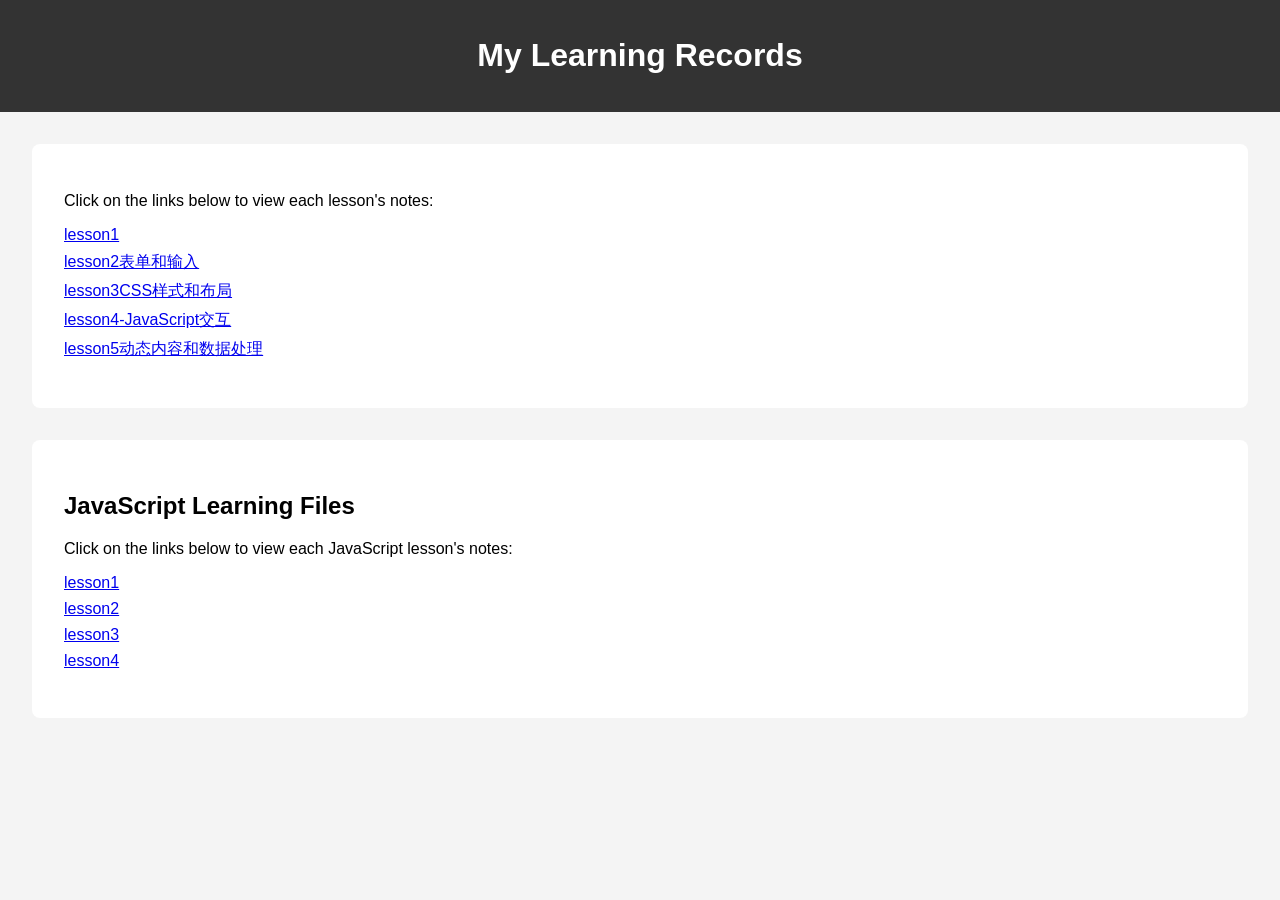
<file: index.html>
<!DOCTYPE html>
<html lang="en">
<head>
    <meta charset="UTF-8">
    <meta name="viewport" content="width=device-width, initial-scale=1.0">
    <title>Project 1 - Learning Records</title>
    <link rel="stylesheet" href="style.css">
</head>
<body>
    <header>
        <h1>My Learning Records</h1>
    </header>
    <section>
        <p>Click on the links below to view each lesson's notes:</p>
        <ul id="html-notes-list">
            <!-- Links will be inserted here by JavaScript -->
        </ul>
    </section>

    <section>
        <h2>JavaScript Learning Files</h2>
        <p>Click on the links below to view each JavaScript lesson's notes:</p>
        <ul id="js-notes-list">
            <!-- Links to JavaScript notes will be inserted here by JavaScript -->
        </ul>
    </section>

    <script>
        // Array containing the names of the notes
        const htmlNotes = [
            'lesson1.html',
            'lesson2表单和输入.html',
            'lesson3CSS样式和布局.html',
            'lesson4-JavaScript交互.html',
            'lesson5动态内容和数据处理.html'
            // Add more file names here as needed
        ];
        // Array containing the names of the JavaScript notes
        const jsNotes = [
            'lesson1.js',
            'lesson2.js',
            'lesson3.js',
            'lesson4.js'
            // Add more file names here as needed
        ];


        /*
        // Get the UL element where the links will be inserted
        const notesList = document.getElementById('notes-list');
        
        // Iterate over the notes array and create list items with links
        notes.forEach(note => {
            const listItem = document.createElement('li');
            const link = document.createElement('a');
            link.href = `notes/${note}`;
            link.textContent = note.replace('.html', '');
            link.target = '_blank';
            listItem.appendChild(link);
            notesList.appendChild(listItem);
        });
        */
       // Function to create list items with links
       function generateLinks(fileArray, listId, folder) {
            const list = document.getElementById(listId);
            fileArray.forEach(file => {
                const listItem = document.createElement('li');
                const link = document.createElement('a');
                link.href = `${folder}/${file}`;
                link.textContent = file.replace('.html', '').replace('.js', '');
                link.target = '_blank';
                listItem.appendChild(link);
                list.appendChild(listItem);
            });
        }

        // Generate HTML notes links
        generateLinks(htmlNotes, 'html-notes-list', 'notes');

        // Generate JavaScript notes links
        generateLinks(jsNotes, 'js-notes-list', 'js-notes');
    </script>
</body>
</html>
</file>
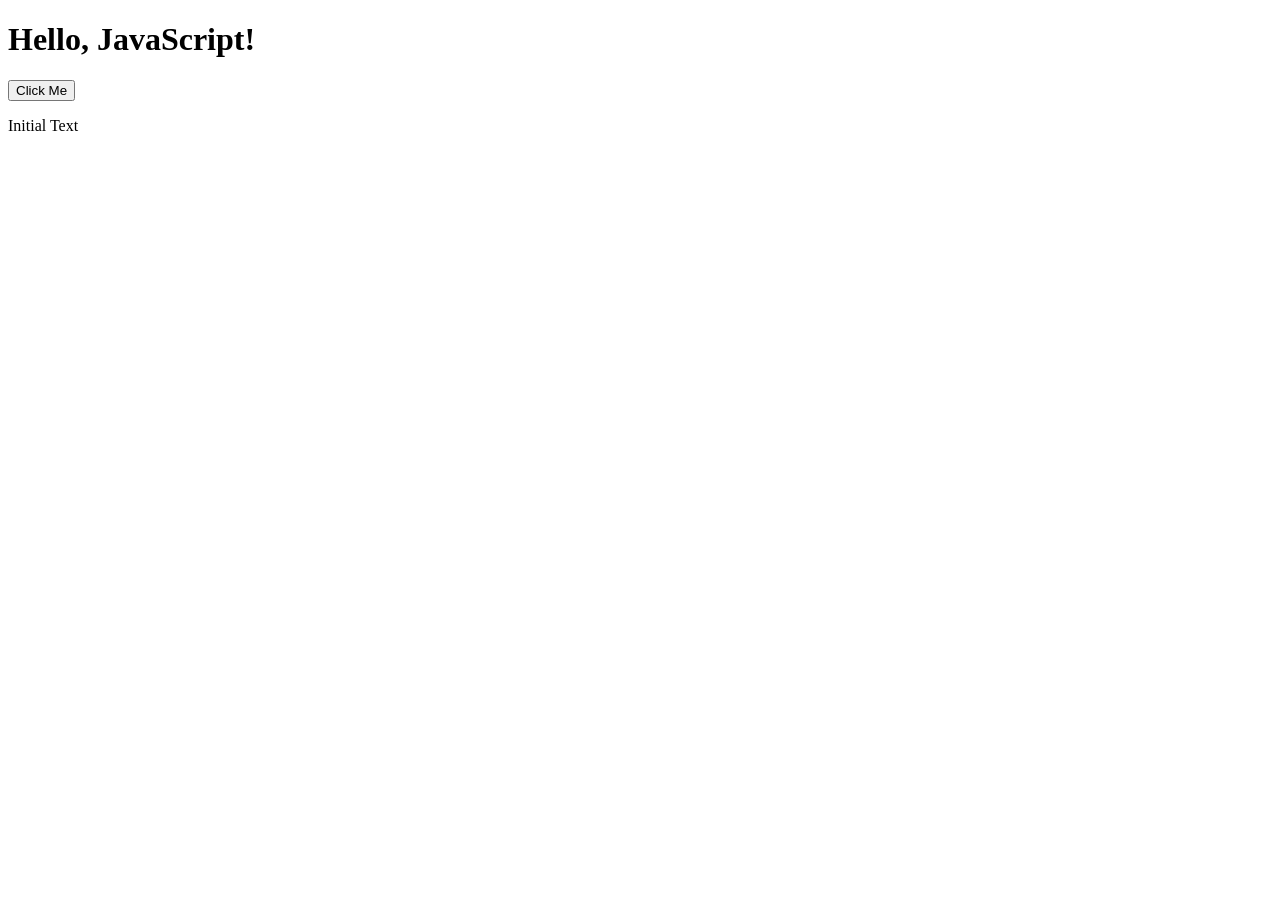
<file: js-notes/lesson3.html>
<!DOCTYPE html>
<html lang="en">
<head>
    <meta charset="UTF-8">
    <meta name="viewport" content="width=device-width, initial-scale=1.0">
    <title>Lesson 3 - JavaScript Events</title>
    <script src="lesson3.js" defer></script>
</head>
<body>
    <h1 id="heading">Initial Heading</h1>
    <button id="myButton">Click Me</button>
    <p id="myParagraph">Initial Text</p>
</body>
</html>
</file>
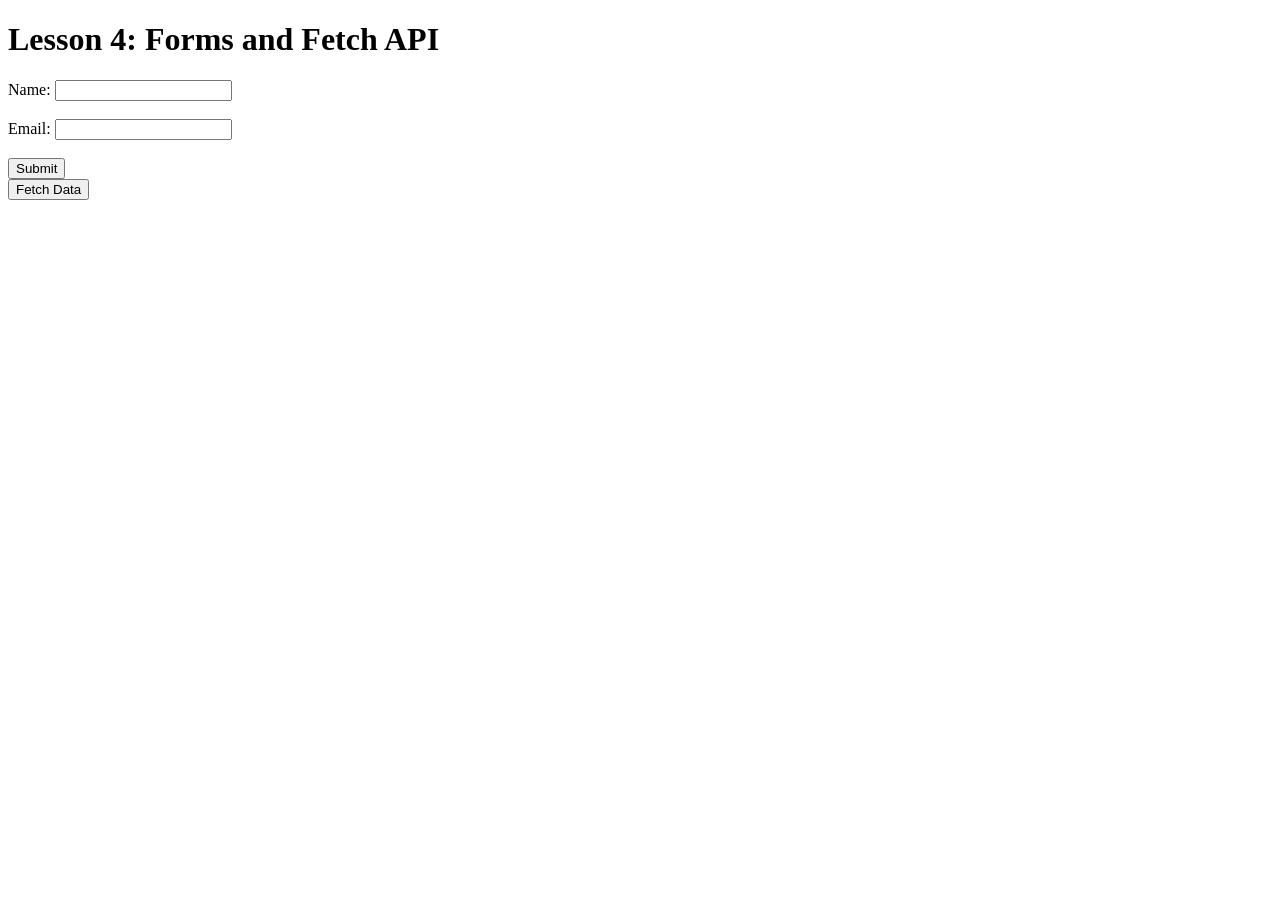
<file: js-notes/lesson4.html>
<!DOCTYPE html>
<html lang="en">
<head>
    <meta charset="UTF-8">
    <meta name="viewport" content="width=device-width, initial-scale=1.0">
    <title>Lesson 4 - JavaScript Forms and Fetch</title>
    <script src="lesson4.js" defer></script>
</head>
<body>
    <h1>Lesson 4: Forms and Fetch API</h1>

    <!-- 表单示例 -->
    <form id="myForm">
        <label for="name">Name:</label>
        <input type="text" id="name" name="name" required><br><br>
        <label for="email">Email:</label>
        <input type="email" id="email" name="email" required><br><br>
        <button type="submit">Submit</button>
    </form>

    <!-- 异步请求示例 -->
    <button id="fetchData">Fetch Data</button>
    <pre id="data"></pre>
</body>
</html>
</file>
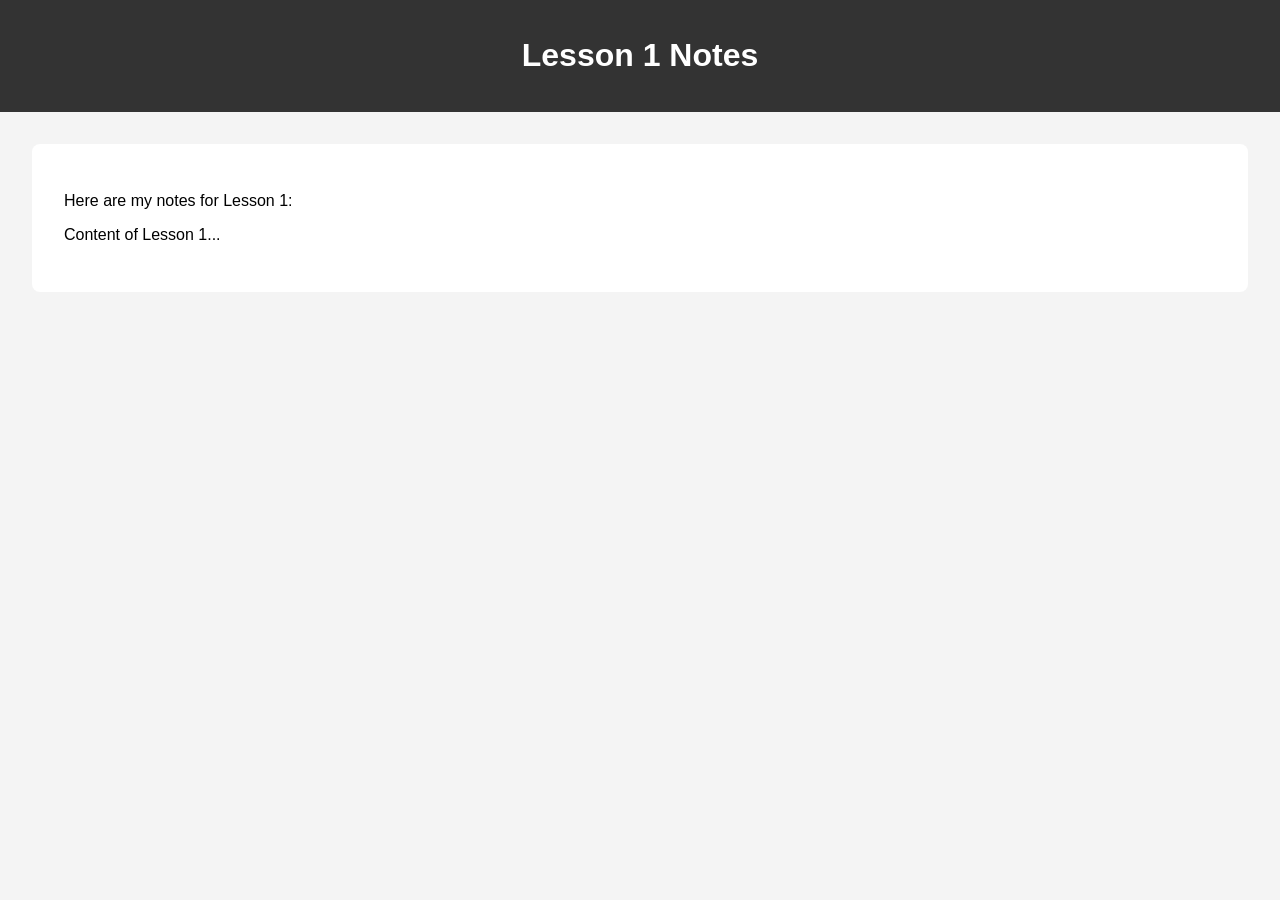
<file: notes/lesson1.html>
<!DOCTYPE html>
<html lang="en">
<head>
    <meta charset="UTF-8">
    <meta name="viewport" content="width=device-width, initial-scale=1.0">
    <title>Lesson 1</title>
    <link rel="stylesheet" href="../style.css">
</head>
<body>
    <header>
        <h1>Lesson 1 Notes</h1>
    </header>
    <section>
        <p>Here are my notes for Lesson 1:</p>
        <p>Content of Lesson 1...</p>
    </section>
</body>
</html>
</file>
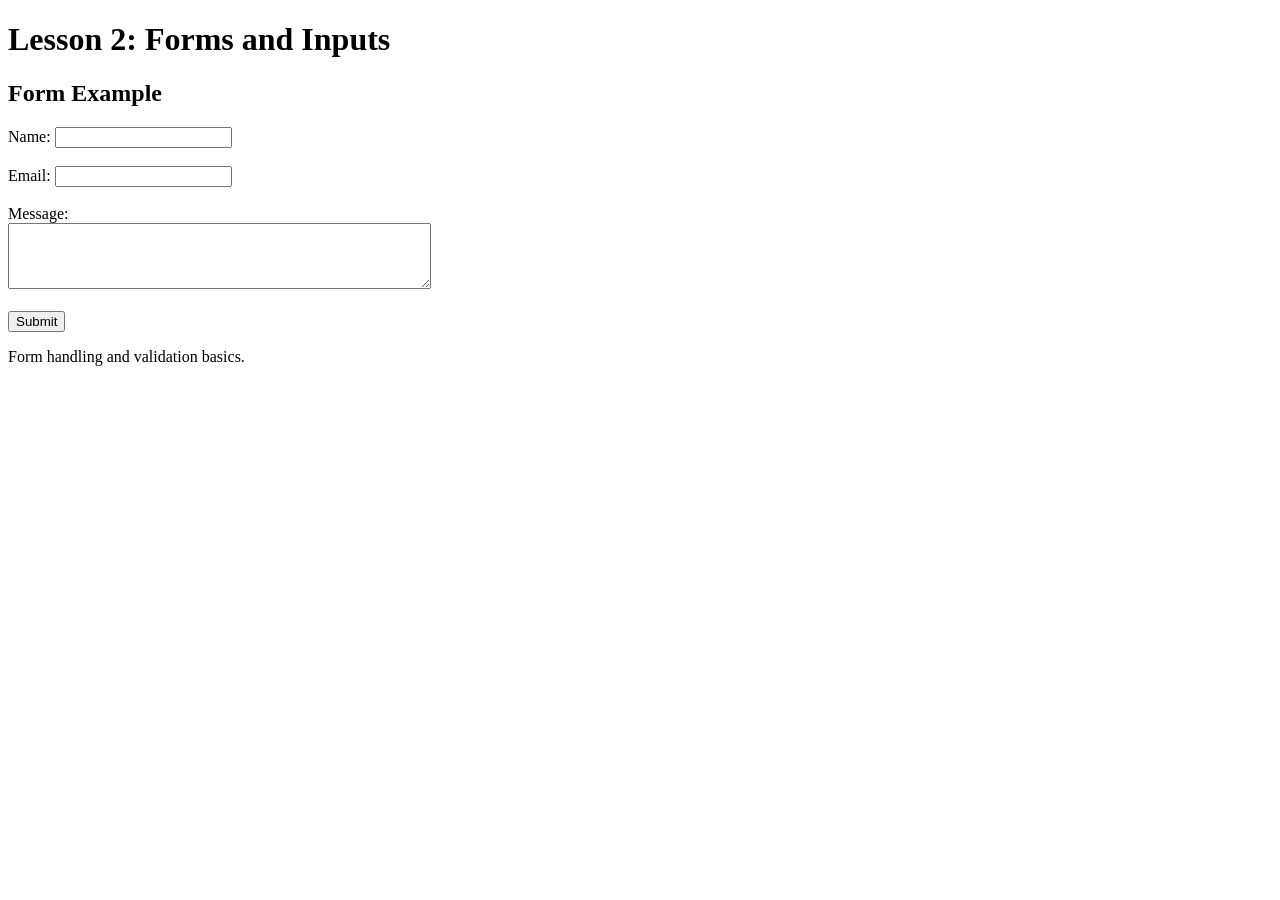
<file: notes/lesson2表单和输入.html>
<!DOCTYPE html>
<html lang="en">
<head>
    <meta charset="UTF-8">
    <meta name="viewport" content="width=device-width, initial-scale=1.0">
    <title>Lesson 2 - Forms and Inputs</title>
</head>
<body>
    <header>
        <h1>Lesson 2: Forms and Inputs</h1>
    </header>
    <section>
        <h2>Form Example</h2>
        <form action="#" method="post">
            <label for="name">Name:</label>
            <input type="text" id="name" name="name" required><br><br>
            
            <label for="email">Email:</label>
            <input type="email" id="email" name="email" required><br><br>
            
            <label for="message">Message:</label><br>
            <textarea id="message" name="message" rows="4" cols="50"></textarea><br><br>
            
            <input type="submit" value="Submit">
        </form>
    </section>
    <footer>
        <p>Form handling and validation basics.</p>
    </footer>
</body>
</html>
</file>
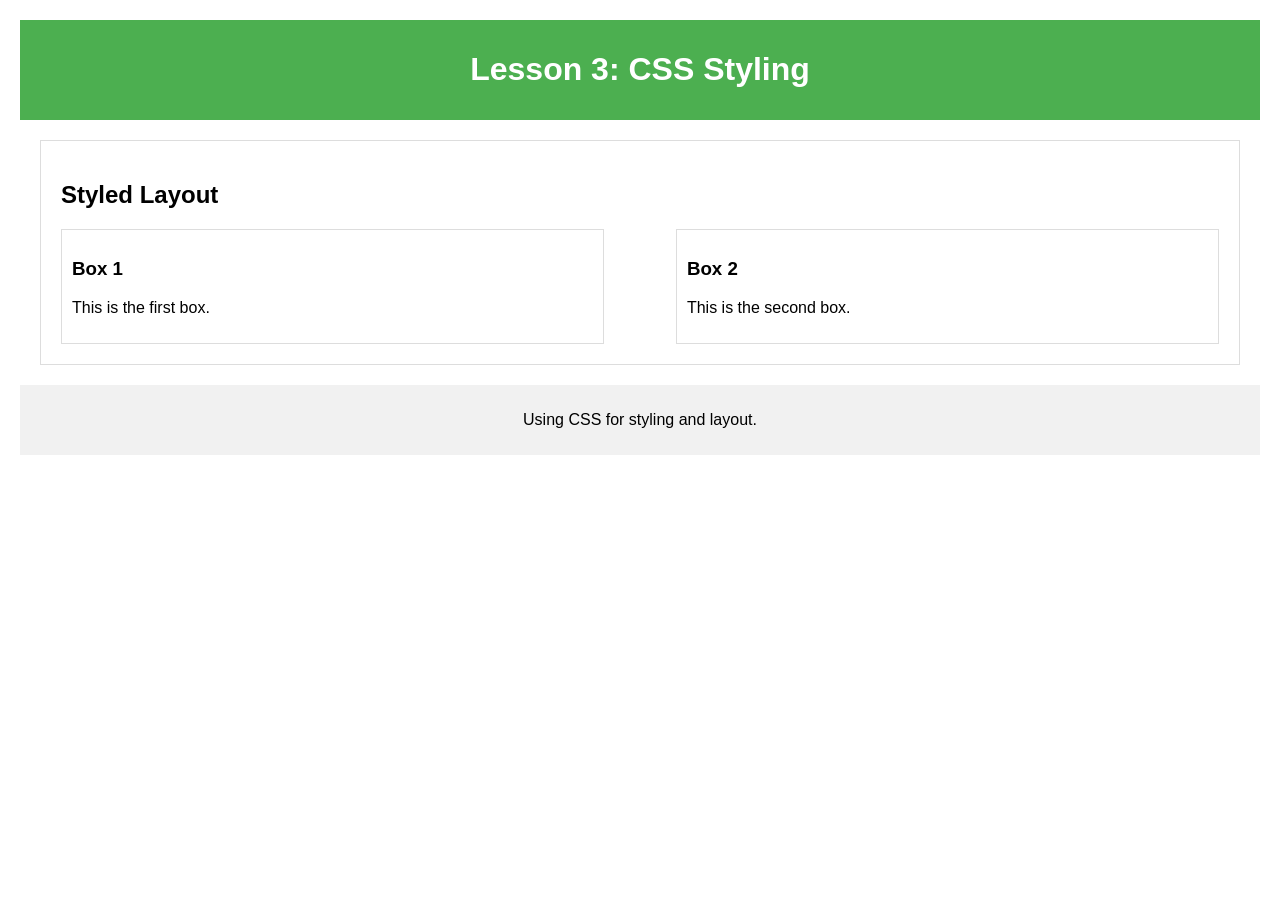
<file: notes/lesson3CSS样式和布局.html>
<!DOCTYPE html>
<html lang="en">
<head>
    <meta charset="UTF-8">
    <meta name="viewport" content="width=device-width, initial-scale=1.0">
    <title>Lesson 3 - CSS Styling</title>
    <style>
        body {
            font-family: Arial, sans-serif;
            margin: 20px;
            padding: 0;
        }
        header {
            background-color: #4CAF50;
            color: white;
            padding: 10px 0;
            text-align: center;
        }
        section {
            margin: 20px;
            padding: 20px;
            border: 1px solid #ddd;
        }
        footer {
            text-align: center;
            padding: 10px;
            background-color: #f1f1f1;
        }
        .container {
            display: flex;
            justify-content: space-between;
        }
        .box {
            width: 45%;
            padding: 10px;
            border: 1px solid #ddd;
        }
    </style>
</head>
<body>
    <header>
        <h1>Lesson 3: CSS Styling</h1>
    </header>
    <section>
        <h2>Styled Layout</h2>
        <div class="container">
            <div class="box">
                <h3>Box 1</h3>
                <p>This is the first box.</p>
            </div>
            <div class="box">
                <h3>Box 2</h3>
                <p>This is the second box.</p>
            </div>
        </div>
    </section>
    <footer>
        <p>Using CSS for styling and layout.</p>
    </footer>
</body>
</html>
</file>
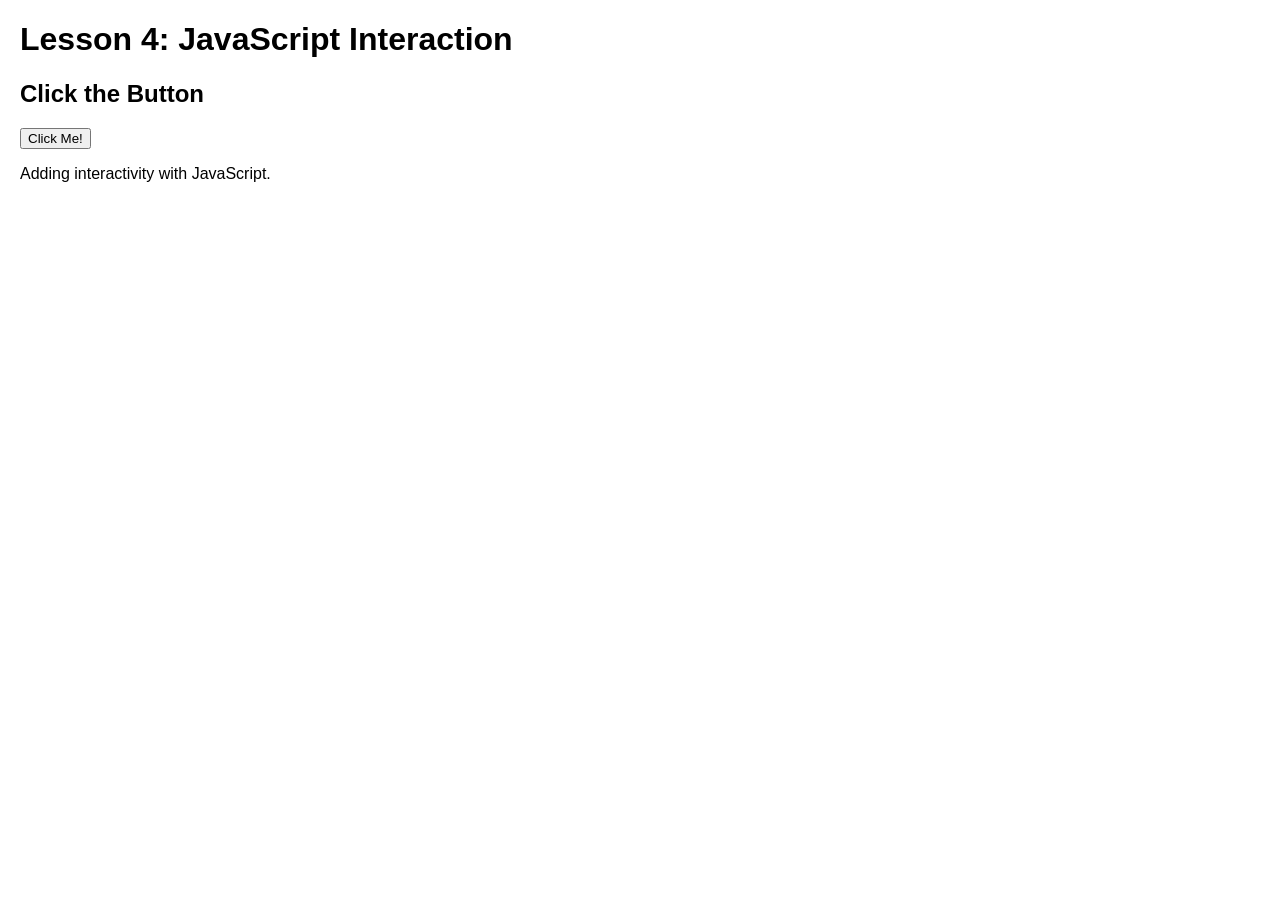
<file: notes/lesson4-JavaScript交互.html>
<!DOCTYPE html>
<html lang="en">
<head>
    <meta charset="UTF-8">
    <meta name="viewport" content="width=device-width, initial-scale=1.0">
    <title>Lesson 4 - JavaScript Interaction</title>
    <style>
        body {
            font-family: Arial, sans-serif;
            margin: 20px;
        }
        #message {
            margin-top: 10px;
        }
    </style>
</head>
<body>
    <header>
        <h1>Lesson 4: JavaScript Interaction</h1>
    </header>
    <section>
        <h2>Click the Button</h2>
        <button id="clickMe">Click Me!</button>
        <p id="message"></p>
    </section>
    <script>
        document.getElementById('clickMe').addEventListener('click', function() {
            document.getElementById('message').textContent = 'Button was clicked!';
        });
    </script>
    <footer>
        <p>Adding interactivity with JavaScript.</p>
    </footer>
</body>
</html>
</file>
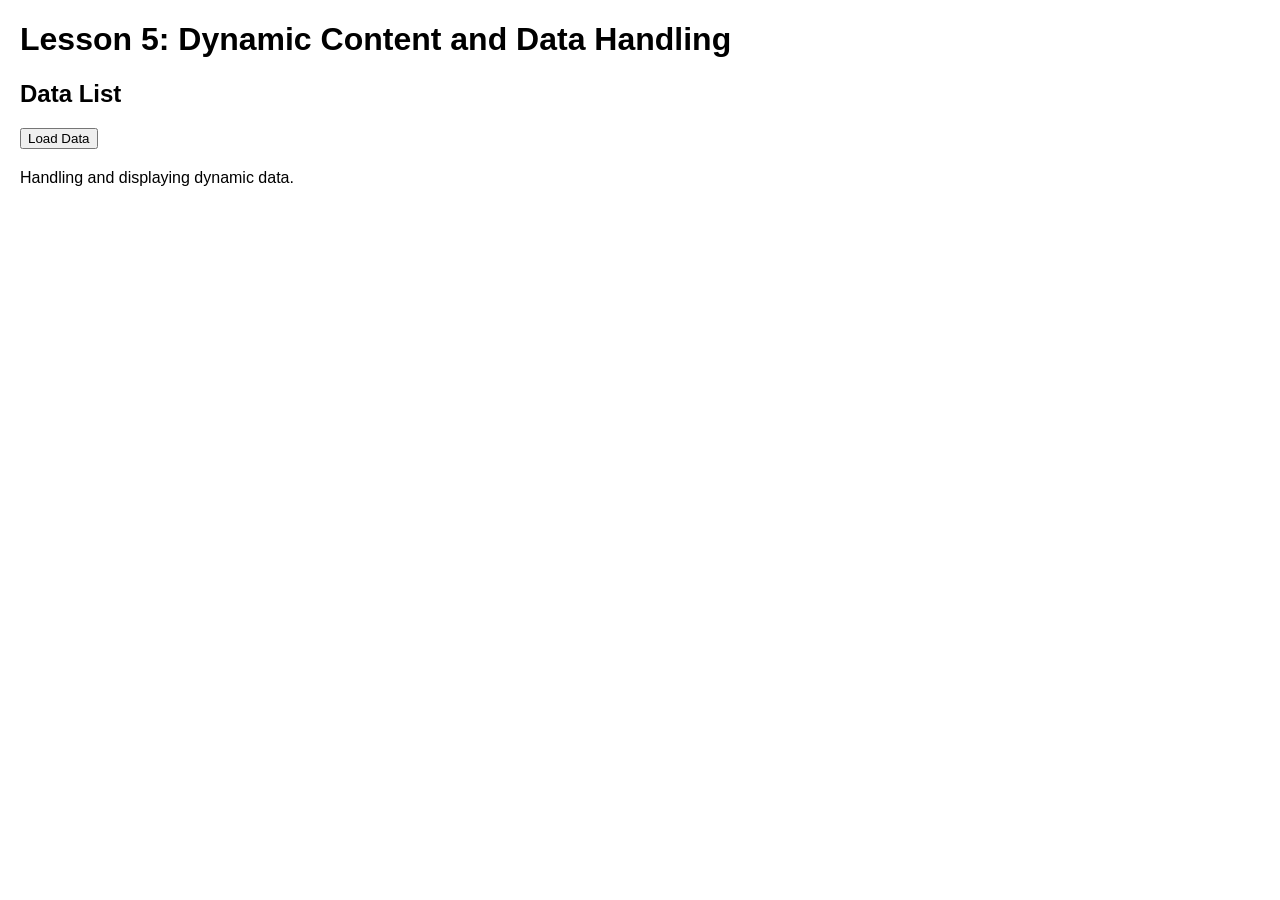
<file: notes/lesson5动态内容和数据处理.html>
<!DOCTYPE html>
<html lang="en">
<head>
    <meta charset="UTF-8">
    <meta name="viewport" content="width=device-width, initial-scale=1.0">
    <title>Lesson 5 - Dynamic Content and Data Handling</title>
    <style>
        body {
            font-family: Arial, sans-serif;
            margin: 20px;
        }
        #dataList {
            margin-top: 20px;
        }
    </style>
</head>
<body>
    <header>
        <h1>Lesson 5: Dynamic Content and Data Handling</h1>
    </header>
    <section>
        <h2>Data List</h2>
        <button id="loadData">Load Data</button>
        <ul id="dataList">
            <!-- Data will be dynamically inserted here -->
        </ul>
    </section>
    <script>
        document.getElementById('loadData').addEventListener('click', function() {
            const data = [
                'Item 1: Data A',
                'Item 2: Data B',
                'Item 3: Data C'
            ];

            const list = document.getElementById('dataList');
            list.innerHTML = ''; // Clear previous content

            data.forEach(item => {
                const listItem = document.createElement('li');
                listItem.textContent = item;
                list.appendChild(listItem);
            });
        });
    </script>
    <footer>
        <p>Handling and displaying dynamic data.</p>
    </footer>
</body>
</html>
</file>
<file: style.css>
body {
    font-family: Arial, sans-serif;
    margin: 0;
    padding: 0;
    background-color: #f4f4f4;
}

header {
    background-color: #333;
    color: #fff;
    padding: 1em 0;
    text-align: center;
}

section {
    margin: 2em;
    padding: 2em;
    background-color: #fff;
    border-radius: 8px;
}

ul {
    list-style: none;
    padding: 0;
}

ul li {
    margin: 0.5em 0;
}
</file>
